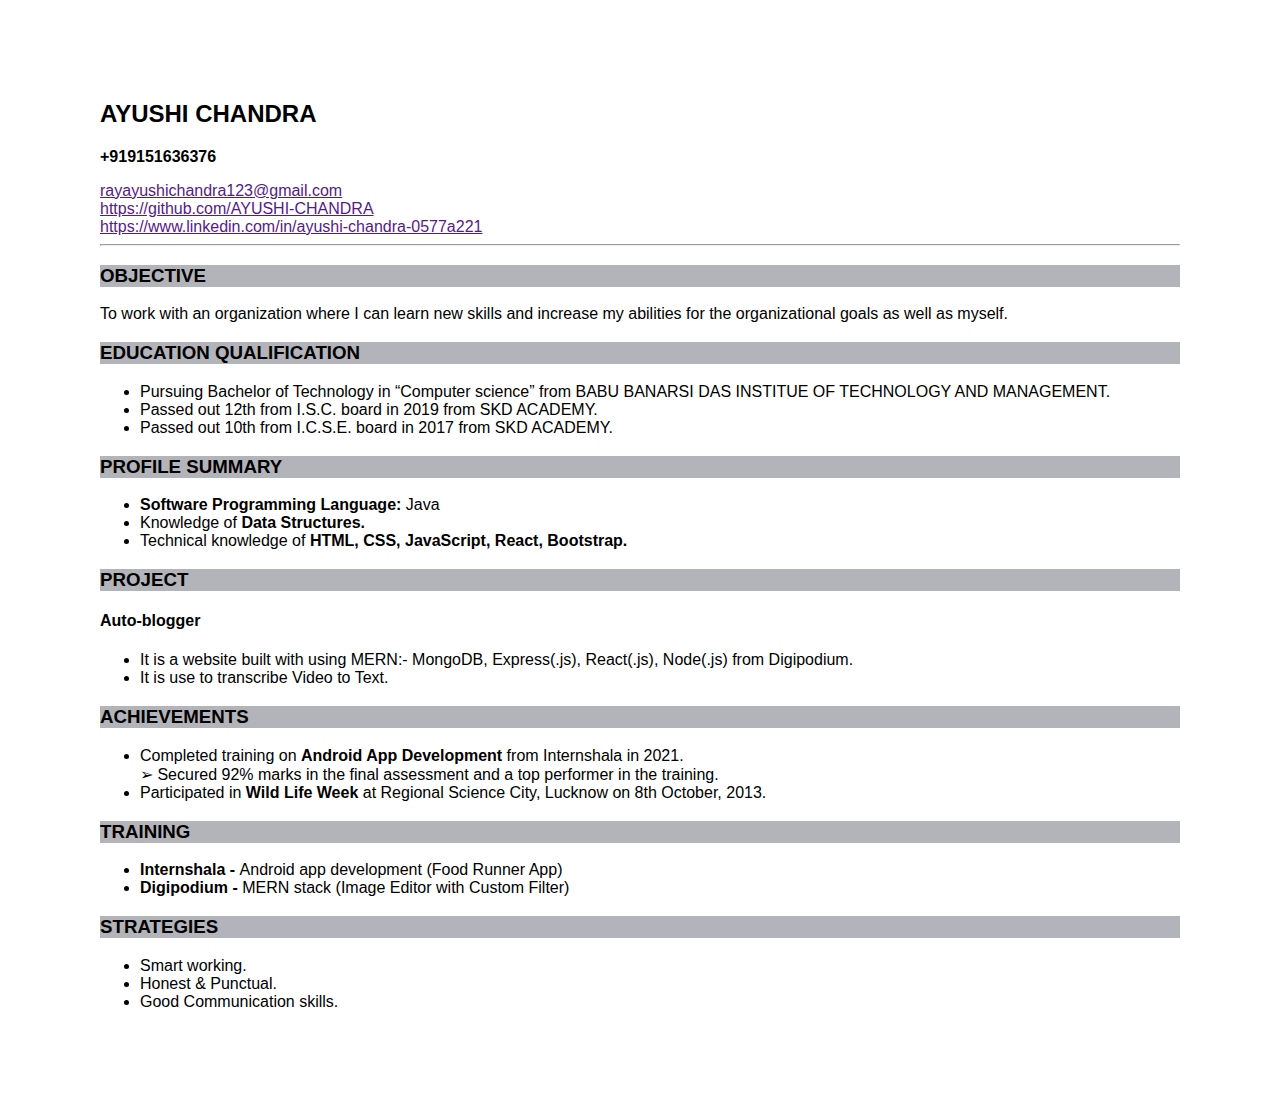
<file: index.html>
<!DOCTYPE html>
<html lang="en">

<head>
    <meta charset="UTF-8">
    <meta name="viewport" content="width=device-width, initial-scale=1.0">
    <title>Document</title>
    <link rel="stylesheet" type="text/css" href="css/style.css">

</head>

<body>
    <header>
        <h2>
            <b>AYUSHI CHANDRA</b>
        </h2>
        <p><b>+919151636376</b></p>
        <a href="">rayayushichandra123@gmail.com</a><br />
        <a href="">https://github.com/AYUSHI-CHANDRA</a><br />
        <a href="">https://www.linkedin.com/in/ayushi-chandra-0577a221</a>
    </header>
    <hr />
    <section>
        <h3>OBJECTIVE</h3>
        <P>To work with an organization where I can learn new skills and increase my abilities for the
            organizational goals as well as myself.</P>

        <h3>EDUCATION QUALIFICATION</h3>

        <ul>
            <li>Pursuing Bachelor of Technology in “Computer science” from BABU BANARSI DAS INSTITUE
                OF TECHNOLOGY AND MANAGEMENT.</li>
            <li>Passed out 12th from I.S.C. board in 2019 from SKD ACADEMY.</li>
            <li>Passed out 10th from I.C.S.E. board in 2017 from SKD ACADEMY.</li>
        </ul>
        <h3>PROFILE SUMMARY</h3>

        <ul>
            <li><b>Software Programming Language: </b>Java</li>
            <li>Knowledge of <b>Data Structures.</b></li>
            <li>Technical knowledge of <b>HTML, CSS, JavaScript, React, Bootstrap.</b></li>
        </ul>
        <h3>PROJECT</h3>
        <div>
            <h4> Auto-blogger</h4>
        </div>

        <ul>
            <li>It is a website built with using MERN:- MongoDB, Express(.js), React(.js), Node(.js) from
                Digipodium.</li>
            <li>It is use to transcribe Video to Text.</li>

        </ul>
        <h3>ACHIEVEMENTS</h3>

        <ul>
            <li>Completed training on <b>Android App Development</b> from Internshala in 2021.<br />
                ➢ Secured 92% marks in the final assessment and a top performer in the
                training.</li>
            <li>Participated in <b>Wild Life Week </b>at Regional Science City, Lucknow on 8th October, 2013.</li>

        </ul>
        <h3>TRAINING</h3>

        <ul>
            <li><b>Internshala - </b>Android app development (Food Runner App)</li>
            <li><b>Digipodium - </b>MERN stack (Image Editor with Custom Filter)</li>

        </ul>
        <h3>STRATEGIES</h3>

        <ul>
            <li>Smart working.</li>
            <li>Honest & Punctual.</li>
            <li>Good Communication skills.</li>

        </ul>
    </section>
</body>

</html>
</file>
<file: css/style.css>
h3{
    background-color: rgba(172, 173, 179, 0.911);
}
body{
    margin: 100px;
    
    font-family: Arial, Helvetica, sans-serif;
    
}
</file>
